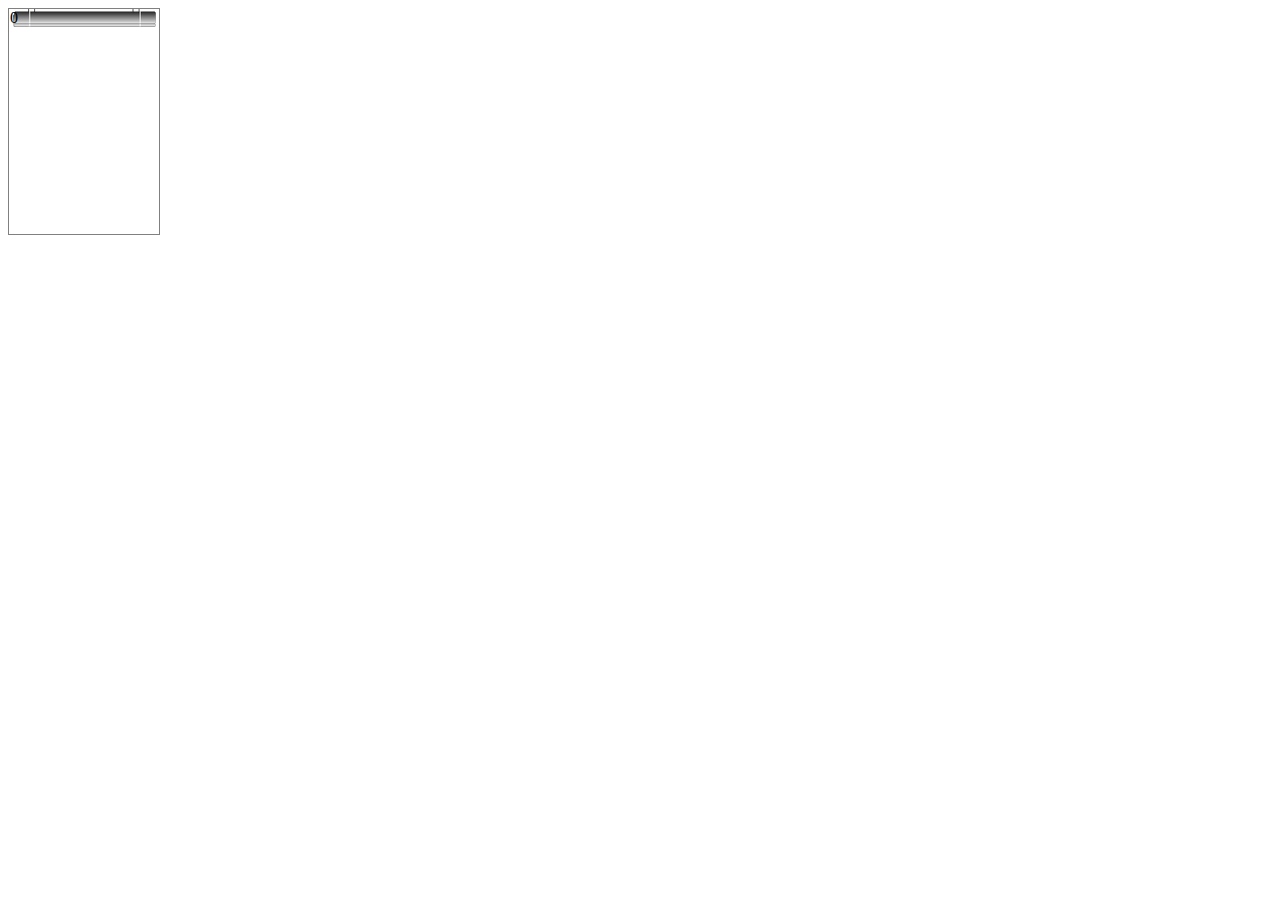
<file: index.html>
<!DOCTYPE html>
<html lang="en">
<head>
    <meta charset="UTF-8">
    <meta name="viewport" content="width=device-width, initial-scale=1, maximum-scale=1, user-scalable=no">

    <title>React Slider Example</title>

    <script src="react_src/react.js"></script>
    <script src="react_src/react-dom.js"></script>
    <script src="react_src/create-react-class.js"></script>
    <script src="react_src/prop-types.js"></script>
    <script src="react-slider.js"></script>

    <style>
        body {
            -webkit-tap-highlight-color: rgba(0, 0, 0, 0);
        }

        .horizontal-slider {
            width: 100%;
            max-width: 500px;
            height: 50px;
            border: 1px solid grey;
        }

        .vertical-slider {
            height: 225px;
            width: 150px;
            border: 1px solid grey;
        }

        .handle {
            background-image: url('img/facade_blind_handle.png');
            background-repeat: no-repeat;
            color: black;
            cursor: pointer;
        }

        .handle:hover {
            background-image: url('img/facade_blind_handle_higlight.png');
        }

        .handle.active {
        }

        .bar {
            position: relative;
        }

        .bar.bar-0 {
            background-image: url('img/facade_blind_lamels.png');
            background-repeat: no-repeat;
            margin-bottom: 0px;
        }

        .bar.bar-2 {
        }

        .horizontal-slider .bar {
            top: 20px;
            height: 10px;
        }

        .horizontal-slider .handle {
            top: 1px;
            width: 50px;
            height: 48px;
            line-height: 48px;
        }

        .vertical-slider .handle {
            left: 1px;
            width: 100%;
            margin-bottom: 5px;
        }

        .vertical-slider .bar {
            width: 100%;
        }

        #horizontal-0,
        #horizontal-1, #horizontal-2, #horizontal-3,

        #horizontal-2 .bar.bar-2 {
            background: #ddd;
        }


        .curtains_container > div{
            position: absolute;
        }

    </style>
</head>
<body>
<div id="horizontal-0"></div>
<div id="horizontal-1"></div>
<div id="horizontal-2"></div>
<div id="horizontal-3"></div>



<div class="curtains_container">
    <div id="vertical"></div>
    <div id="vertical-2"></div>
</div>

<script>
    var ReactSlider = React.createFactory(ReactSlider);

    function map(v, f, context) {
        return (v && v.map) ? v.map(f, context) : f.call(context, v, 0);
    }

    var Demo = React.createFactory(createReactClass({
        displayName: 'Demo',

        getInitialState: function () {
            return {value: this.props.defaultValue}
        },

        onChange: function (value) {
            this.setState({value: value});
        },

        render: function () {
            return ReactSlider(
                React.__spread({
                    className: this.props.orientation + '-slider',
                    pearling: true,
                    minDistance: 10,
                    value: this.state.value,
                    onChange: this.onChange
                }, this.props),
                map(this.state.value, function (value, i) {
                    return React.createElement('div', {key: i}, value);
                })
            );
        }
    }));

/*    ReactDOM.render(Demo({defaultValue: 0, orientation: 'horizontal'}), document.getElementById('horizontal-1'));

    ReactDOM.render(Demo({
        defaultValue: [0, 100],
        orientation: 'horizontal',
        withBars: true
    }), document.getElementById('horizontal-2'));

    ReactDOM.render(Demo({
        defaultValue: [0, 50, 100],
        orientation: 'horizontal',
        withBars: true
    }), document.getElementById('horizontal-3'));*/

    ReactDOM.render(Demo({
        defaultValue: [0],
        orientation: 'vertical',
        withBars: true,
    }), document.getElementById('vertical-2'));

/*
    ReactDOM.render(Demo({
        defaultValue: [0],
        orientation: 'vertical',
        withBars: true,
        disabled: true,
        value: 50
    }), document.getElementById('vertical'));
*/


</script>
</body>
</html>
</file>
